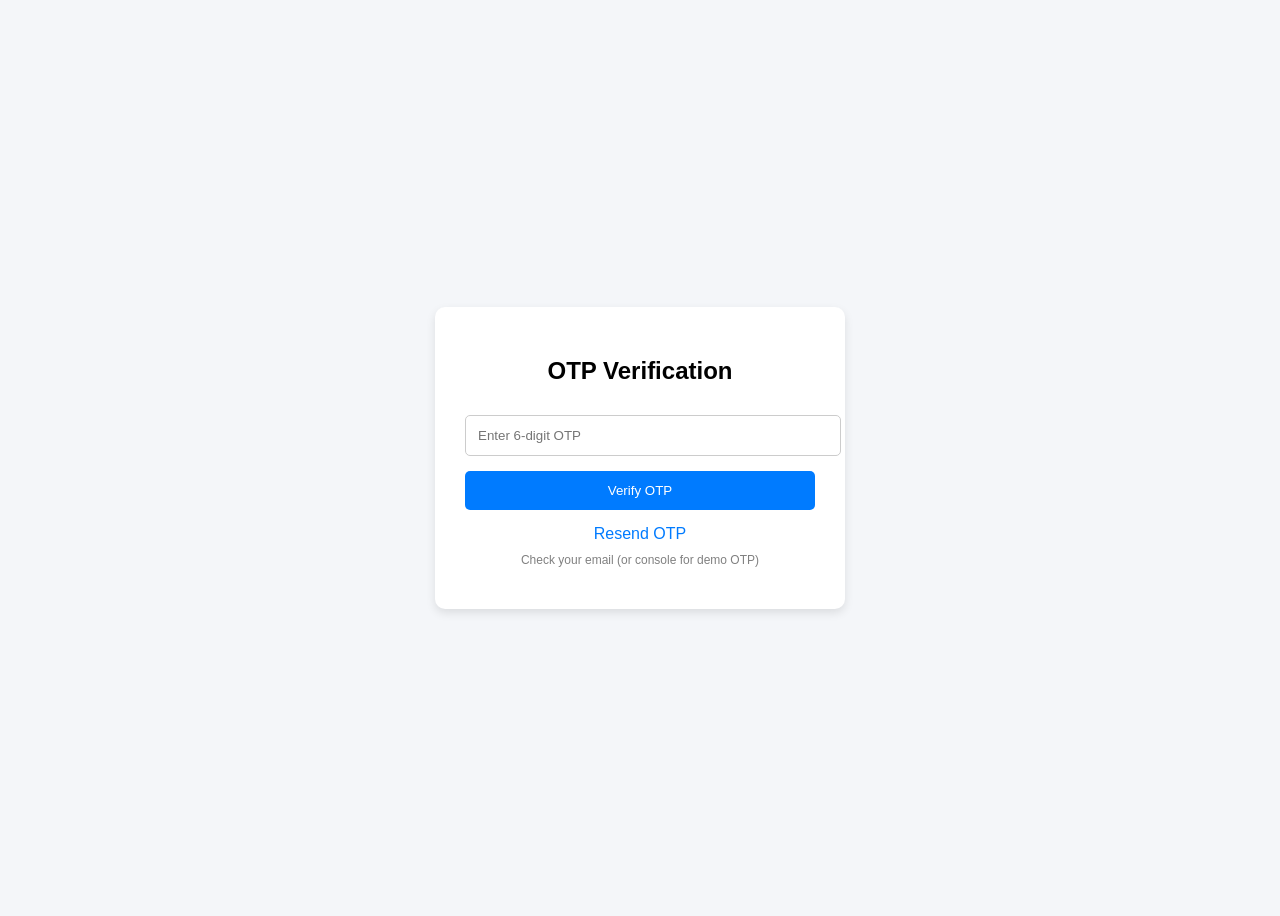
<file: cyber_crime/cybercrime-project/templates/verify.html>
<!DOCTYPE html>
<html>
<head>
    <title>Verify OTP</title>
    <style>
        body {
            font-family: Arial;
            background: #f4f6f9;
            display: flex;
            justify-content: center;
            align-items: center;
            height: 100vh;
        }

        .card {
            background: white;
            padding: 30px;
            border-radius: 10px;
            box-shadow: 0 4px 10px rgba(0,0,0,0.1);
            width: 350px;
            text-align: center;
        }

        h2 {
            margin-bottom: 20px;
        }

        input {
            width: 100%;
            padding: 12px;
            margin-top: 10px;
            border-radius: 5px;
            border: 1px solid #ccc;
        }

        button {
            margin-top: 15px;
            padding: 12px;
            width: 100%;
            border: none;
            background: #007bff;
            color: white;
            border-radius: 5px;
            cursor: pointer;
        }

        button:hover {
            background: #0056b3;
        }

        a {
            display: block;
            margin-top: 15px;
            text-decoration: none;
            color: #007bff;
        }

        .note {
            font-size: 12px;
            color: gray;
            margin-top: 10px;
        }
    </style>
</head>
<body>

<div class="card">
    <h2>OTP Verification</h2>

    <form method="POST">
        <input type="text" name="otp" placeholder="Enter 6-digit OTP" required>
        <button type="submit">Verify OTP</button>
    </form>

    <a href="/resend">Resend OTP</a>

    <p class="note">Check your email (or console for demo OTP)</p>
</div>

</body>
</html>
</file>
